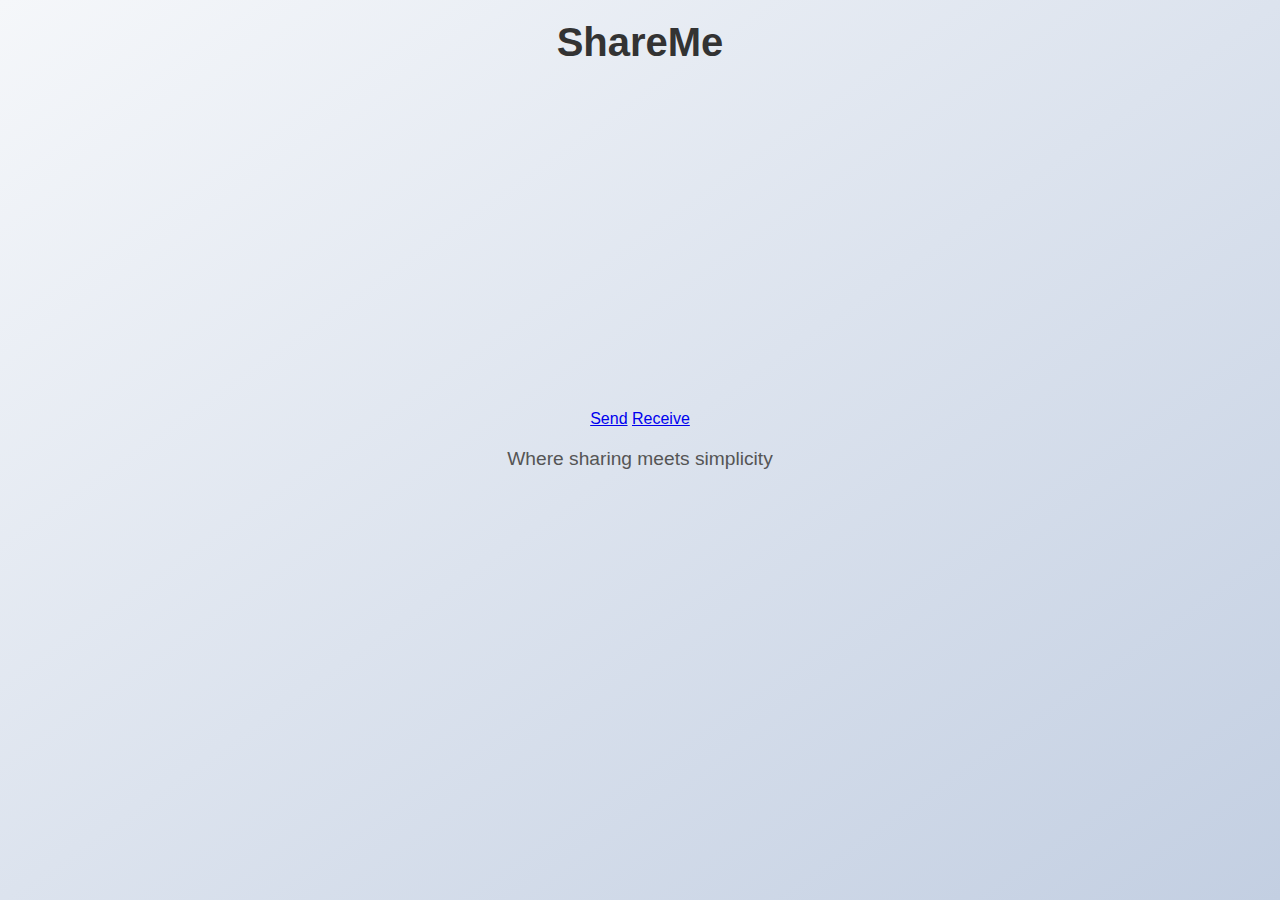
<file: myapp/templates/index.html>
<!DOCTYPE html>
<html lang="en">
<head>
    <meta charset="UTF-8">
    <meta name="viewport" content="width=device-width, initial-scale=1.0">
    <title>ShareMe - Landing Page</title>
    <link rel="stylesheet" href="styles.css">
    <style>
        /* General Styles */
body {
    margin: 0;
    font-family: Arial, sans-serif;
    background: linear-gradient(to bottom right, #f5f7fa, #c3cfe2);
    color: #333;
    display: flex;
    flex-direction: column;
    align-items: center;
    justify-content: center;
    height: 100vh;
}

/* Header */
header {
    position: absolute;
    top: 20px;
    text-align: center;
    width: 100%;
}

header h1 {
    margin: 0;
    font-size: 2.5rem;
    color: #333;
}

/* Main Section */
main {
    text-align: center;
    width: 90%;
    max-width: 600px;
}

.container button {
    font-size: 1.5rem;
    padding: 15px 30px;
    margin: 10px;
    border: none;
    border-radius: 8px;
    background: #4a90e2;
    color: white;
    cursor: pointer;
    box-shadow: 0 4px 8px rgba(0, 0, 0, 0.2);
    transition: transform 0.2s, box-shadow 0.2s;
}

.container button:hover {
    transform: scale(1.05);
    box-shadow: 0 6px 12px rgba(0, 0, 0, 0.3);
}

.slogan {
    margin-top: 20px;
    font-size: 1.2rem;
    color: #555;
}

/* Send Page */
.upload-box {
    background: white;
    padding: 30px;
    border: 2px dashed #4a90e2;
    border-radius: 10px;
    box-shadow: 0 4px 8px rgba(0, 0, 0, 0.1);
}

.upload-box p {
    font-size: 1.2rem;
    margin: 0;
}

.upload-box span {
    color: #4a90e2;
    cursor: pointer;
}

.upload-box .unique-link {
    margin-top: 15px;
    font-size: 0.9rem;
    color: #666;
    text-align: center;
}

/* Receive Page */
.receive-box {
    display: flex;
    flex-direction: column;
    gap: 10px;
    background: white;
    padding: 20px;
    border-radius: 10px;
    box-shadow: 0 4px 8px rgba(0, 0, 0, 0.1);
}

.receive-box input {
    padding: 10px;
    font-size: 1rem;
    border: 1px solid #ccc;
    border-radius: 5px;
}

.receive-box button {
    padding: 10px;
    font-size: 1.2rem;
    background: #4a90e2;
    color: white;
    border: none;
    border-radius: 5px;
    cursor: not-allowed;
}

.receive-box button:enabled {
    cursor: pointer;
    box-shadow: 0 4px 8px rgba(0, 0, 0, 0.2);
}

.receive-box button:enabled:hover {
    background: #357abd;
}

    </style>
</head>
<body>
    <header>
        <h1>ShareMe</h1>
    </header>
    <main>
        <div class="container">
            <a href="/send/">Send</a>
            <a href="/receive/">Receive</a>
        </div>
        <p class="slogan">Where sharing meets simplicity</p>
    </main>
</body>
</html>
</file>
<file: myapp/templates/styles.css>
/* General Styles */
body {
    margin: 0;
    font-family: Arial, sans-serif;
    background: linear-gradient(to bottom right, #f5f7fa, #c3cfe2);
    color: #333;
    display: flex;
    flex-direction: column;
    align-items: center;
    justify-content: center;
    height: 100vh;
}

/* Header */
header {
    position: absolute;
    top: 20px;
    text-align: center;
    width: 100%;
}

header h1 {
    margin: 0;
    font-size: 2.5rem;
    color: #333;
}

/* Main Section */
main {
    text-align: center;
    width: 90%;
    max-width: 600px;
}

.container button {
    font-size: 1.5rem;
    padding: 15px 30px;
    margin: 10px;
    border: none;
    border-radius: 8px;
    background: #4a90e2;
    color: white;
    cursor: pointer;
    box-shadow: 0 4px 8px rgba(0, 0, 0, 0.2);
    transition: transform 0.2s, box-shadow 0.2s;
}

.container button:hover {
    transform: scale(1.05);
    box-shadow: 0 6px 12px rgba(0, 0, 0, 0.3);
}

.slogan {
    margin-top: 20px;
    font-size: 1.2rem;
    color: #555;
}

/* Send Page */
.upload-box {
    background: white;
    padding: 30px;
    border: 2px dashed #4a90e2;
    border-radius: 10px;
    box-shadow: 0 4px 8px rgba(0, 0, 0, 0.1);
}

.upload-box p {
    font-size: 1.2rem;
    margin: 0;
}

.upload-box span {
    color: #4a90e2;
    cursor: pointer;
}

.upload-box .unique-link {
    margin-top: 15px;
    font-size: 0.9rem;
    color: #666;
    text-align: center;
}

/* Receive Page */
.receive-box {
    display: flex;
    flex-direction: column;
    gap: 10px;
    background: white;
    padding: 20px;
    border-radius: 10px;
    box-shadow: 0 4px 8px rgba(0, 0, 0, 0.1);
}

.receive-box input {
    padding: 10px;
    font-size: 1rem;
    border: 1px solid #ccc;
    border-radius: 5px;
}

.receive-box button {
    padding: 10px;
    font-size: 1.2rem;
    background: #4a90e2;
    color: white;
    border: none;
    border-radius: 5px;
    cursor: not-allowed;
}

.receive-box button:enabled {
    cursor: pointer;
    box-shadow: 0 4px 8px rgba(0, 0, 0, 0.2);
}

.receive-box button:enabled:hover {
    background: #357abd;
}
</file>
